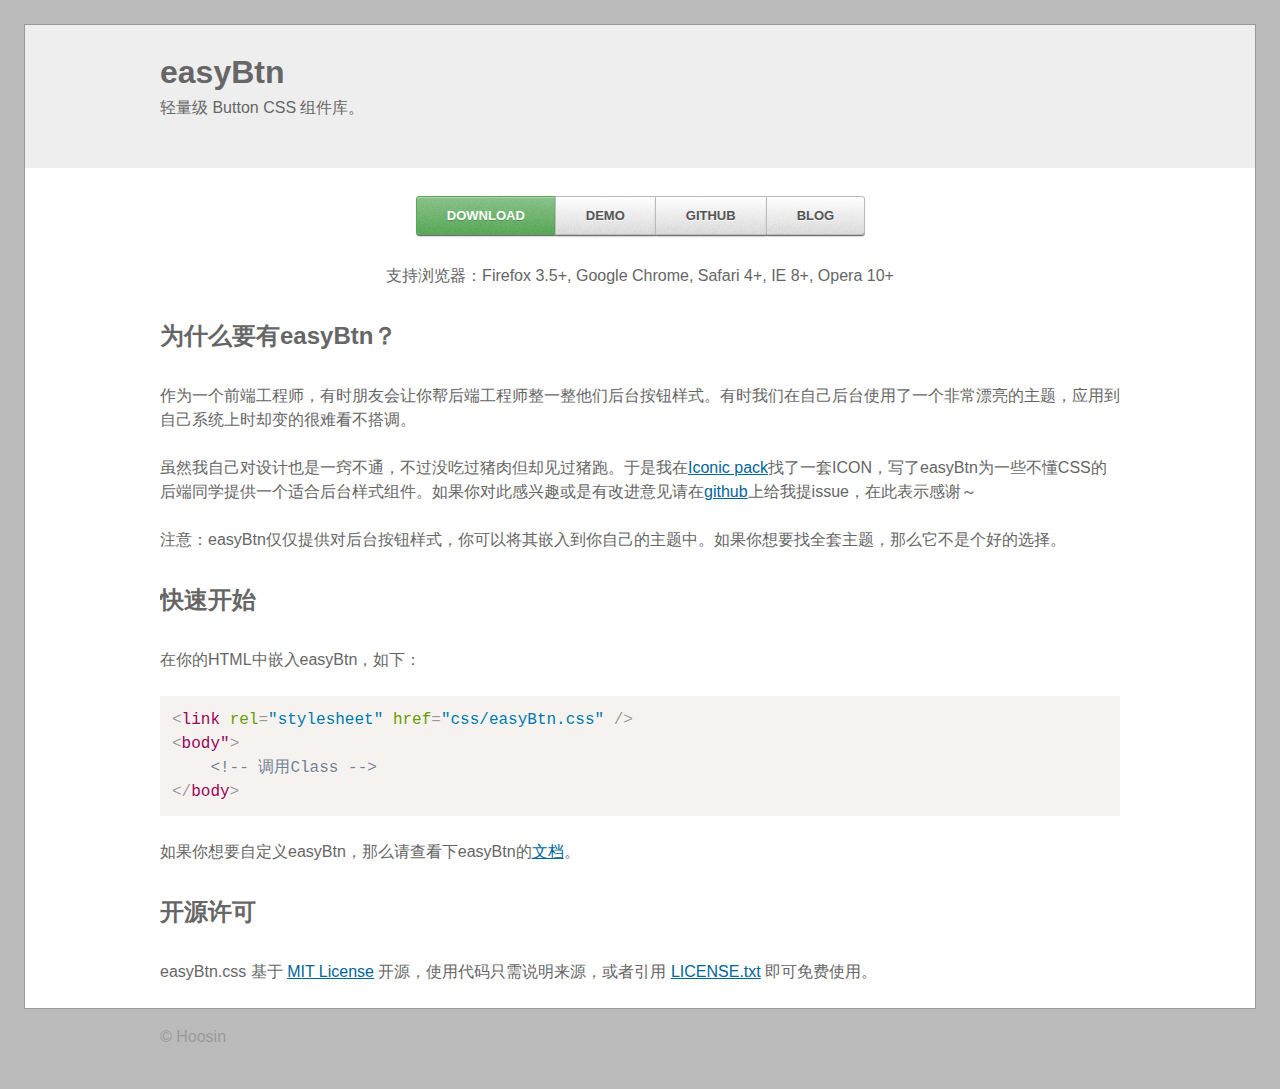
<file: index.html>
<!DOCTYPE HTML>
<html lang="en">
<head>
  <meta charset="UTF-8">
  <title>easyBtn</title>
  <meta name="description" content="easyBtn.css 定位于后台系统，可以简易、高效的帮助你开发按钮组件。她很简单，你会爱上她。"/>
  <meta name="keywords" content="easyBtn,css,easyBtn.css,Btn,按钮"/>
  <meta name="author" content="hoosin,hoosin.git@gmail.com" />
  <link rel="stylesheet" href="assets/css/prism.css" />
  <link rel="stylesheet" href="assets/css/normalize.css" />
  <link rel="stylesheet" href="assets/css/index.css" />
</head>
<body id="index">
<div class="container">
    <div class="head">
        <div class="middle">
            <h1>easyBtn</h1>
            <div class="head-github">
               轻量级 Button CSS 组件库。<br/>
                <iframe src="http://ghbtns.com/github-btn.html?user=hoosin&repo=easyBtn&type=watch&count=true"
                allowtransparency="true" frameborder="0" scrolling="0" width="100" height="20"></iframe>
                <iframe src="http://ghbtns.com/github-btn.html?user=hoosin&repo=easyBtn&type=fork&count=true"
                allowtransparency="true" frameborder="0" scrolling="0" width="100" height="20"></iframe>
                <iframe src="http://ghbtns.com/github-btn.html?user=hoosin&type=follow&count=true"
                allowtransparency="true" frameborder="0" scrolling="0" width="192" height="20"></iframe>
            </div>
        </div>
    </div>
    <div class="info">
        <div class="middle">
            <div class="button-container">
                <ul class="button-group">
                    <li>
                        <a href="https://github.com/hoosin/easyBtn/"
                            class="large button color green">Download</a>
                    </li>
                    <li>
                        <a href="demo.html" class="large button">Demo</a>
                    </li>
                    <li>
                        <a href="https://github.com/hoosin" class="large button">Github</a>
                    </li>
                    <li>
                        <a href="https://hoosin.github.io/" class="large button">BLOG</a>
                    </li>
                </ul>
                <p>支持浏览器：Firefox 3.5+, Google Chrome, Safari 4+, IE 8+, Opera 10+</p>
            </div>


            <h2>为什么要有easyBtn？</h2>
            <p>作为一个前端工程师，有时朋友会让你帮后端工程师整一整他们后台按钮样式。有时我们在自己后台使用了一个非常漂亮的主题，应用到自己系统上时却变的很难看不搭调。</p>
            <p>虽然我自己对设计也是一窍不通，不过没吃过猪肉但却见过猪跑。于是我在<a href="https://useiconic.com/open/" target="_blank">Iconic pack</a>找了一套ICON，写了easyBtn为一些不懂CSS的后端同学提供一个适合后台样式组件。如果你对此感兴趣或是有改进意见请在<a href="https://github.com/hoosin/easyBtn/issues" target="_blank">github</a>上给我提issue，在此表示感谢～</p>
            <p>注意：easyBtn仅仅提供对后台按钮样式，你可以将其嵌入到你自己的主题中。如果你想要找全套主题，那么它不是个好的选择。</p>

            <h2>快速开始</h2>
            <p>在你的HTML中嵌入easyBtn，如下：</p>
            <pre><code class="language-markup">&lt;link rel="stylesheet" href="css/easyBtn.css" /&gt;
&lt;body"&gt;
    &lt;!-- 调用Class --&gt;
&lt;/body&gt;</code></pre>
            <p>如果你想要自定义easyBtn，那么请查看下easyBtn的<a href="./document.html">文档</a>。</p>
            <h2>开源许可</h2>
             <p>easy<span class='logobtn'>Btn</span>.css 基于 <a href="http://zh.wikipedia.org/wiki/MIT_License"  target="_blank">MIT License</a> 开源，使用代码只需说明来源，或者引用 <a href="LICENSE.txt"  target="_blank">LICENSE.txt</a> 即可免费使用。</p>
        </div>
    </div>
    <div class="foot">
        <div class="middle">
            &copy; <a href="https://github.com/hoosin">Hoosin</a>
        </div>
    </div>
</div>
<script src="assets/js/prism.js"></script>
</body>
</html>
</file>
<file: assets/css/prism.css>
/**
 * prism.js default theme for JavaScript, CSS and HTML
 * Based on dabblet (http://dabblet.com)
 * @author Lea Verou
 */

code[class*="language-"],
pre[class*="language-"] {
	color: black;
	text-shadow: 0 1px white;
	font-family: Consolas, Monaco, 'Andale Mono', monospace;
	direction: ltr;
	text-align: left;
	white-space: pre;
	word-spacing: normal;
	
	-moz-tab-size: 4;
	-o-tab-size: 4;
	tab-size: 4;
	
	-webkit-hyphens: none;
	-moz-hyphens: none;
	-ms-hyphens: none;
	hyphens: none;
}

/* Code blocks */
pre[class*="language-"] {
	padding: 1em;
	margin: .5em 0;
	overflow: auto;	
}

:not(pre) > code[class*="language-"],
pre[class*="language-"] {
	background: #f5f2f0;
}

/* Inline code */
:not(pre) > code[class*="language-"] {
	padding: .1em;
	border-radius: .3em;
}

.token.comment,
.token.prolog,
.token.doctype,
.token.cdata {
	color: slategray;
}

.token.punctuation {
	color: #999;
}

.namespace {
	opacity: .7;
}

.token.property,
.token.tag,
.token.boolean,
.token.number {
	color: #905;
}

.token.selector,
.token.attr-name,
.token.string {
	color: #690;
}

.token.operator,
.token.entity,
.token.url,
.language-css .token.string,
.style .token.string {
	color: #a67f59;
	background: hsla(0,0%,100%,.5);
}

.token.atrule,
.token.attr-value,
.token.keyword {
	color: #07a;
}


.token.regex,
.token.important {
	color: #e90;
}

.token.important {
	font-weight: bold;
}

.token.entity {
	cursor: help;
}
pre[data-line] {
	position: relative;
	padding: 1em 0 1em 3em;
}

.line-highlight {
	position: absolute;
	left: 0;
	right: 0;
	padding: inherit 0;
	margin-top: 1em; /* Same as .prism’s padding-top */

	background: hsla(24, 20%, 50%,.08);
	background: -moz-linear-gradient(left, hsla(24, 20%, 50%,.1) 70%, hsla(24, 20%, 50%,0));
	background: -webkit-linear-gradient(left, hsla(24, 20%, 50%,.1) 70%, hsla(24, 20%, 50%,0));
	background: -o-linear-gradient(left, hsla(24, 20%, 50%,.1) 70%, hsla(24, 20%, 50%,0));
	background: linear-gradient(left, hsla(24, 20%, 50%,.1) 70%, hsla(24, 20%, 50%,0));
	
	pointer-events: none;
	
	line-height: inherit;
	white-space: pre;
}

	.line-highlight:before,
	.line-highlight[data-end]:after {
		content: attr(data-start);
		position: absolute;
		top: .4em;
		left: .6em;
		min-width: 1em;
		padding: 0 .5em;
		background-color: hsla(24, 20%, 50%,.4);
		color: hsl(24, 20%, 95%);
		font: bold 65%/1.5 sans-serif;
		text-align: center;
		vertical-align: .3em;
		border-radius: 999px;
		text-shadow: none;
		box-shadow: 0 1px white;
	}
	
	.line-highlight[data-end]:after {
		content: attr(data-end);
		top: auto;
		bottom: .4em;
	}
</file>
<file: assets/css/index.css>
body {
    margin: 1.5em;
    line-height: 1.5em;
    font-size: 16px;
    color: #666;
    background-color: #BBB;
}
a {
    color: #069;
}
h1 {
    margin: 0;
    font-size: 2em;
    line-height: 1.5em;
}
h2 {
    margin: 1em 0 0 0;
    font-size: 1.5em;
    line-height: 2em;
}
h3 {
    margin: 0.75em 0;
    font-size: 1em;
    line-height: 1.5em;
}
p {
    margin: 1.5em 0 0 0;
}
pre {
    margin: 1.5em 0 0 0 !important;
    padding: 0.75em !important;
}

.invisible {
    position: absolute !important;
    height: 1px;
    width: 1px;
    overflow: hidden;
    clip: rect(1px, 1px, 1px, 1px);
    *clip: rect(1px 1px 1px 1px); /* IE6, IE7 */
}
.middle {
    max-width: 960px;
    margin: 0 auto;
    overflow: hidden;
}

/* head */
.head {
    padding: 23px 1.5em 24px;
    background-color: #EEE;
    border: 1px solid #999;
    border-bottom: none;
}
.head-github iframe {
    vertical-align: bottom;
}

/* info */
.info {
    padding: 1.5em;
    background-color: #FFF;
    border: 1px solid #999;
    border-top: none;
}
.info .button-group {
    display: block;
    margin: 0 auto;
    padding: 4px;
    height: 40px;
    text-align: center;
    border-bottom: none;
}
.info .button-container {
    text-align: center;
}

.wrap {
    overflow: hidden;
}

/* foot */
.foot {
    padding: 1em;
    color: #999;
}
.foot a {
    color: #999;
    text-decoration: none;
}

/* Buttons styles */

.button::-moz-focus-inner{
  border: 0;
  padding: 0;
}

.button{
  display: inline-block;
  *display: inline;
  zoom: 1;  
  padding: 6px 20px;
  margin: 0;
  cursor: pointer;
  border: 1px solid #bbb;
  overflow: visible;
  font: bold 13px arial, helvetica, sans-serif;
  text-decoration: none;
  white-space: nowrap;
  color: #555;
  background-color: #ddd;
  background-image: -webkit-gradient(linear, left top, left bottom, from(rgba(255,255,255,1)), to(rgba(255,255,255,0))),
                    url([data-uri]);
  background-image: -webkit-linear-gradient(top, rgba(255,255,255,1), rgba(255,255,255,0)),
                    url([data-uri]);
  background-image: -moz-linear-gradient(top, rgba(255,255,255,1), rgba(255,255,255,0)),
                    url([data-uri]);
  background-image: -ms-linear-gradient(top, rgba(255,255,255,1), rgba(255,255,255,0)),
                    url([data-uri]);
  background-image: -o-linear-gradient(top, rgba(255,255,255,1), rgba(255,255,255,0)),
                    url([data-uri]);
  background-image: linear-gradient(top, rgba(255,255,255,1), rgba(255,255,255,0)),
                    url([data-uri]);
  -webkit-transition: background-color .2s ease-out;
  -moz-transition: background-color .2s ease-out;
  -ms-transition: background-color .2s ease-out; 
  -o-transition: background-color .2s ease-out;  
  transition: background-color .2s ease-out;
  background-clip: padding-box; /* Fix bleeding */
  -moz-border-radius: 3px;
  -webkit-border-radius: 3px;
  border-radius: 3px;
  -moz-box-shadow: 0 1px 0 rgba(0, 0, 0, .3), 0 2px 2px -1px rgba(0, 0, 0, .5), 0 1px 0 rgba(255, 255, 255, .3) inset;
  -webkit-box-shadow: 0 1px 0 rgba(0, 0, 0, .3), 0 2px 2px -1px rgba(0, 0, 0, .5), 0 1px 0 rgba(255, 255, 255, .3) inset;
  box-shadow: 0 1px 0 rgba(0, 0, 0, .3), 0 2px 2px -1px rgba(0, 0, 0, .5), 0 1px 0 rgba(255, 255, 255, .3) inset;
  text-shadow: 0 1px 0 rgba(255,255,255, .9);  
  
  -webkit-touch-callout: none;
  -webkit-user-select: none;
  -khtml-user-select: none;
  -moz-user-select: none;
  -ms-user-select: none;
  user-select: none;
}

.button:hover{
  background-color: #eee;
  color: #555;
}

.button:active{
  background: #e9e9e9;
  position: relative;
  top: 1px;
  text-shadow: none;
  -moz-box-shadow: 0 1px 1px rgba(0, 0, 0, .3) inset;
  -webkit-box-shadow: 0 1px 1px rgba(0, 0, 0, .3) inset;
  box-shadow: 0 1px 1px rgba(0, 0, 0, .3) inset;
}

.button[disabled], .button[disabled]:hover, .button[disabled]:active{
  border-color: #eaeaea;
  background: #fafafa;
  cursor: default;
  position: static;
  color: #999;
  /* Usually, !important should be avoided but here it's really needed :) */
  -moz-box-shadow: none !important; 
  -webkit-box-shadow: none !important;
  box-shadow: none !important;
  text-shadow: none !important;
}

/* Smaller buttons styles */

.button.small{
  padding: 4px 12px;
}

/* Larger buttons styles */

.button.large{
  padding: 11px 30px;
  text-transform: uppercase;
}

.button.large:active{
  top: 2px;
}

/* Colored buttons styles */

.button.color{
  color: #fff;
  text-shadow: 0 1px 0 rgba(0,0,0,.2);
  background-image: -webkit-gradient(linear, left top, left bottom, from(rgba(255,255,255,.3)), to(rgba(255,255,255,0))),
                    url([data-uri]);
  background-image: -webkit-linear-gradient(top, rgba(255,255,255,.3), rgba(255,255,255,0)),
                    url([data-uri]);
  background-image: -moz-linear-gradient(top, rgba(255,255,255,.3), rgba(255,255,255,0)),
                    url([data-uri]);
  background-image: -ms-linear-gradient(top, rgba(255,255,255,.3), rgba(255,255,255,0)),
                    url([data-uri]);
  background-image: -o-linear-gradient(top, rgba(255,255,255,.3), rgba(255,255,255,0)),
                    url([data-uri]);
  background-image: linear-gradient(top, rgba(255,255,255,.3), rgba(255,255,255,0)),
                    url([data-uri]);  
}

/* */

.button.green{
  background-color: #57a957;
  border-color: #57a957;
}

.button.green:hover{
  background-color: #62c462;
}

.button.green:active{
  background: #57a957;
}

/* */

.button.red{
  background-color: #c43c35;
  border-color: #c43c35;
}

.button.red:hover{
  background-color: #ee5f5b;
}

.button.red:active{
  background: #c43c35;
}

/* */

.button.blue{
  background-color: #269CE9;
  border-color: #269CE9;
}

.button.blue:hover{
  background-color: #70B9E8;
}

.button.blue:active{
  background: #269CE9;
}

/* */

.green[disabled], .green[disabled]:hover, .green[disabled]:active{
  border-color: #57A957;
  background: #57A957;
  color: #D2FFD2;
}

.red[disabled], .red[disabled]:hover, .red[disabled]:active{
  border-color: #C43C35;
  background: #C43C35;
  color: #FFD3D3;
}

.blue[disabled], .blue[disabled]:hover, .blue[disabled]:active{
  border-color: #269CE9;
  background: #269CE9;
  color: #93D5FF;
}

/* Group buttons */

.button-group,
.button-group li{
  display: inline-block;
  *display: inline;
  zoom: 1;
}

.button-group{
  font-size: 0; /* Inline block elements gap - fix */
  margin: 0;
  padding: 0;
  border-bottom: 1px solid rgba(0, 0, 0, .07);
  padding: 7px;
  -moz-border-radius: 7px;
  -webkit-border-radius: 7px;
  border-radius: 7px; 
}

.button-group li{
  margin-right: -1px; /* Overlap each right button border */
}

.button-group .button{
  font-size: 13px; /* Set the font size, different from inherited 0 */
  -moz-border-radius: 0;
  -webkit-border-radius: 0;
  border-radius: 0; 
}

.button-group .button:active{
  -moz-box-shadow: 0 0 1px rgba(0, 0, 0, .2) inset, 5px 0 5px -3px rgba(0, 0, 0, .2) inset, -5px 0 5px -3px rgba(0, 0, 0, .2) inset;
  -webkit-box-shadow: 0 0 1px rgba(0, 0, 0, .2) inset, 5px 0 5px -3px rgba(0, 0, 0, .2) inset, -5px 0 5px -3px rgba(0, 0, 0, .2) inset;
  box-shadow: 0 0 1px rgba(0, 0, 0, .2) inset, 5px 0 5px -3px rgba(0, 0, 0, .2) inset, -5px 0 5px -3px rgba(0, 0, 0, .2) inset;   
}

.button-group li:first-child .button{
  -moz-border-radius: 3px 0 0 3px;
  -webkit-border-radius: 3px 0 0 3px;
  border-radius: 3px 0 0 3px;
}

.button-group li:first-child .button:active{
  -moz-box-shadow: 0 0 1px rgba(0, 0, 0, .2) inset, -5px 0 5px -3px rgba(0, 0, 0, .2) inset;
  -webkit-box-shadow: 0 0 1px rgba(0, 0, 0, .2) inset, -5px 0 5px -3px rgba(0, 0, 0, .2) inset;
  box-shadow: 0 0 1px rgba(0, 0, 0, .2) inset, -5px 0 5px -3px rgba(0, 0, 0, .2) inset;
}

.button-group li:last-child .button{
  -moz-border-radius: 0 3px 3px 0;
  -webkit-border-radius: 0 3px 3px 0;
  border-radius: 0 3px 3px 0;
}

.button-group li:last-child .button:active{
  -moz-box-shadow: 0 0 1px rgba(0, 0, 0, .2) inset, 5px 0 5px -3px rgba(0, 0, 0, .2) inset;
  -webkit-box-shadow: 0 0 1px rgba(0, 0, 0, .2) inset, 5px 0 5px -3px rgba(0, 0, 0, .2) inset;
  box-shadow: 0 0 1px rgba(0, 0, 0, .2) inset, 5px 0 5px -3px rgba(0, 0, 0, .2) inset;
}
</file>
